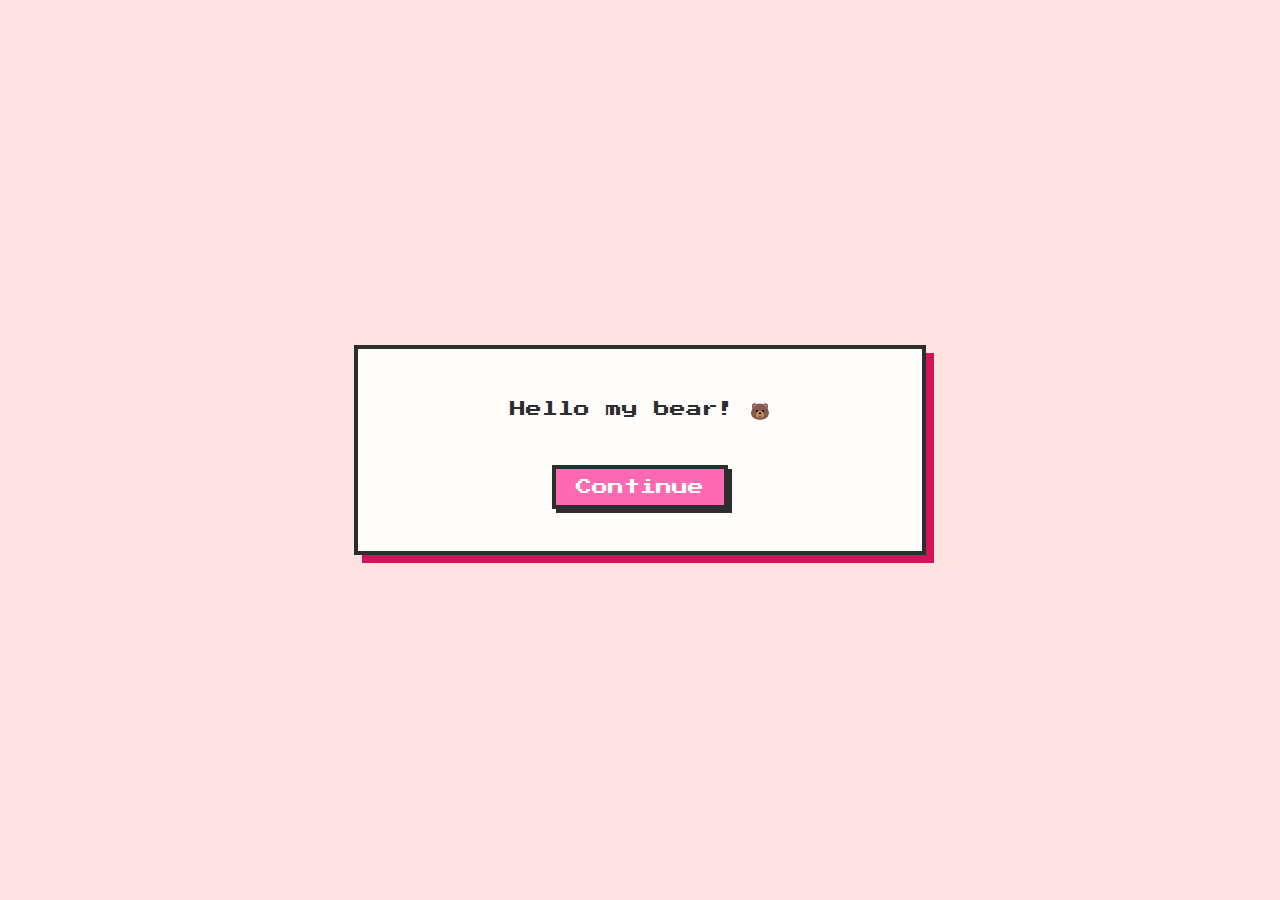
<file: index.html>
<!DOCTYPE html>
<html lang="en">

    <head>
        <meta charset="UTF-8">
        <meta name="viewport" content="width=device-width, initial-scale=1.0">
        <title>Be My Valentine?</title>
        <link rel="preconnect" href="https://fonts.googleapis.com">
        <link rel="preconnect" href="https://fonts.gstatic.com" crossorigin>
        <link
            href="https://fonts.googleapis.com/css2?family=Press+Start+2P&display=swap"
            rel="stylesheet">
        <link rel="stylesheet" href="style.css">
    </head>

    <body>
        <div class="background-animations">
            <!-- Floating hearts and emojis will be added here via JS or simple CSS -->
            <span class="floating-emoji">❤️</span>
            <span class="floating-emoji">💖</span>
            <span class="floating-emoji">💌</span>
            <span class="floating-emoji">💕</span>
            <span class="floating-emoji">👾</span>
            <span class="floating-emoji">💝</span>
            <span class="floating-emoji">💘</span>
        </div>

        <div class="card">
            <div id="poem-section" class="section">
                <p id="poem-text" class="pixel-text">Loading...</p>
                <button id="continue-btn" class="pixel-btn">Continue</button>
            </div>

            <div id="question-section" class="section hidden">
                <h1 class="pixel-text">Will you be my Valentine? ❤️</h1>
                <div class="buttons-container">
                    <button id="yes-btn" class="pixel-btn yes-btn">Yes</button>
                    <button id="no-btn" class="pixel-btn no-btn">No</button>
                </div>
            </div>
        </div>

        <script src="script.js"></script>
    </body>

</html>
</file>
<file: style.css>
:root {
    --pink-primary: #ff69b4;
    --pink-secondary: #d4145a;
    --pink-bg: #ffe4e1;
    --text-color: #2d2d2d;
    --card-bg: rgba(255, 255, 255, 0.9);
    --font-pixel: 'Press Start 2P', cursive;
}

body {
    margin: 0;
    padding: 0;
    font-family: var(--font-pixel);
    background-color: var(--pink-bg);
    display: flex;
    justify-content: center;
    align-items: center;
    height: 100vh;
    overflow: hidden;
    color: var(--text-color);
}

.background-animations {
    position: absolute;
    top: 0;
    left: 0;
    width: 100%;
    height: 100%;
    z-index: -1;
    pointer-events: none;
    overflow: hidden;
}

/* Positioning emojis randomly for now via child selectors */
.floating-emoji:nth-child(1) {
    left: 10%;
    animation-duration: 7s;
    animation-delay: 0s;
}

.floating-emoji:nth-child(2) {
    left: 80%;
    animation-duration: 9s;
    animation-delay: 2s;
}

.floating-emoji:nth-child(3) {
    left: 15%;
    animation-duration: 11s;
    animation-delay: 4s;
}

.floating-emoji:nth-child(4) {
    left: 85%;
    animation-duration: 8s;
    animation-delay: 1s;
}

.floating-emoji:nth-child(5) {
    left: 40%;
    animation-duration: 12s;
    animation-delay: 3s;
}

.floating-emoji:nth-child(6) {
    left: 50%;
    animation-duration: 10s;
    animation-delay: 5s;
}

.floating-emoji:nth-child(7) {
    left: 90%;
    animation-duration: 13s;
    animation-delay: 0s;
}

.floating-emoji {
    position: absolute;
    bottom: -50px;
    /* Start below the screen */
    font-size: 2rem;
    animation: floatUp 10s linear infinite;
    opacity: 0.8;
}

@keyframes floatUp {
    0% {
        transform: translateY(0) rotate(0deg);
        opacity: 0.8;
    }

    100% {
        transform: translateY(-110vh) rotate(360deg);
        opacity: 0;
    }
}

.card {
    background: var(--card-bg);
    margin: 20px;
    padding: 2rem;
    border: 4px solid var(--text-color);
    box-shadow: 8px 8px 0 var(--pink-secondary);
    max-width: 90%;
    width: 500px;
    text-align: center;
    position: relative;
    z-index: 1;
}

.pixel-text {
    line-height: 1.6;
    margin-bottom: 2rem;
    font-size: 1rem;
}

h1.pixel-text {
    font-size: 1.5rem;
    color: var(--pink-secondary);
}

.pixel-btn {
    font-family: var(--font-pixel);
    background-color: var(--pink-primary);
    color: white;
    border: 4px solid var(--text-color);
    padding: 10px 20px;
    font-size: 1rem;
    cursor: pointer;
    box-shadow: 4px 4px 0 var(--text-color);
    transition: transform 0.1s;
    margin: 10px;
}

.pixel-btn:active {
    transform: translate(2px, 2px);
    box-shadow: 2px 2px 0 var(--text-color);
}

.pixel-btn:hover {
    background-color: var(--pink-secondary);
}

.buttons-container {
    display: flex;
    justify-content: center;
    align-items: center;
    gap: 20px;
    flex-wrap: wrap;
}

.yes-btn {
    background-color: #4CAF50;
    /* Greenish/Success color */
}

.no-btn {
    background-color: #f44336;
    /* Reddish/Danger color */
}

.hidden {
    display: none;
}

/* Mobile Responsiveness */
@media (max-width: 600px) {
    .pixel-text {
        font-size: 0.8rem;
    }

    h1.pixel-text {
        font-size: 1.2rem;
    }

    .pixel-btn {
        font-size: 0.8rem;
        padding: 8px 16px;
    }
}
</file>
